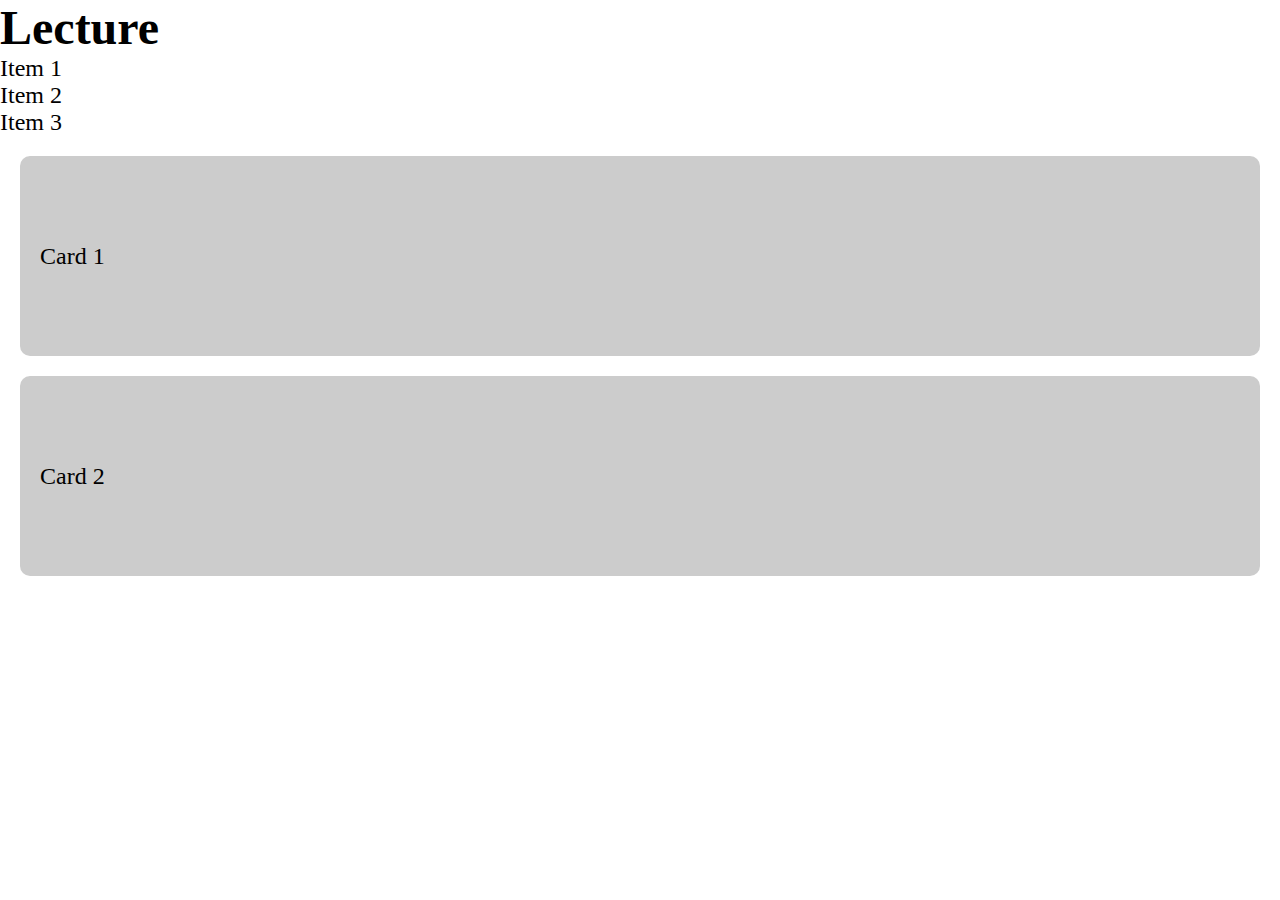
<file: dataset/index.html>
<!DOCTYPE html>
<html lang="en">
<head>
    <meta charset="UTF-8">
    <meta http-equiv="X-UA-Compatible" content="IE=edge">
    <meta name="viewport" content="width=device-width, initial-scale=1.0">
    <title>Document</title>

    <link rel="stylesheet" href="styles.css">
</head>
<body>
    <h1>Lecture</h1>

    <ul>
        <li>Item 1</li>
        <li>Item 2</li>
        <li>Item 3</li>
    </ul>

    <div class="card" data-price="300.50" data-product-id="35">
        <p>Card 1</p>
    </div>

    <div class="card" data-price="180.80" data-product-id="42">
        <p>Card 2</p>
    </div>

    <script src="./script.js"></script>
</body>
</html>
</file>
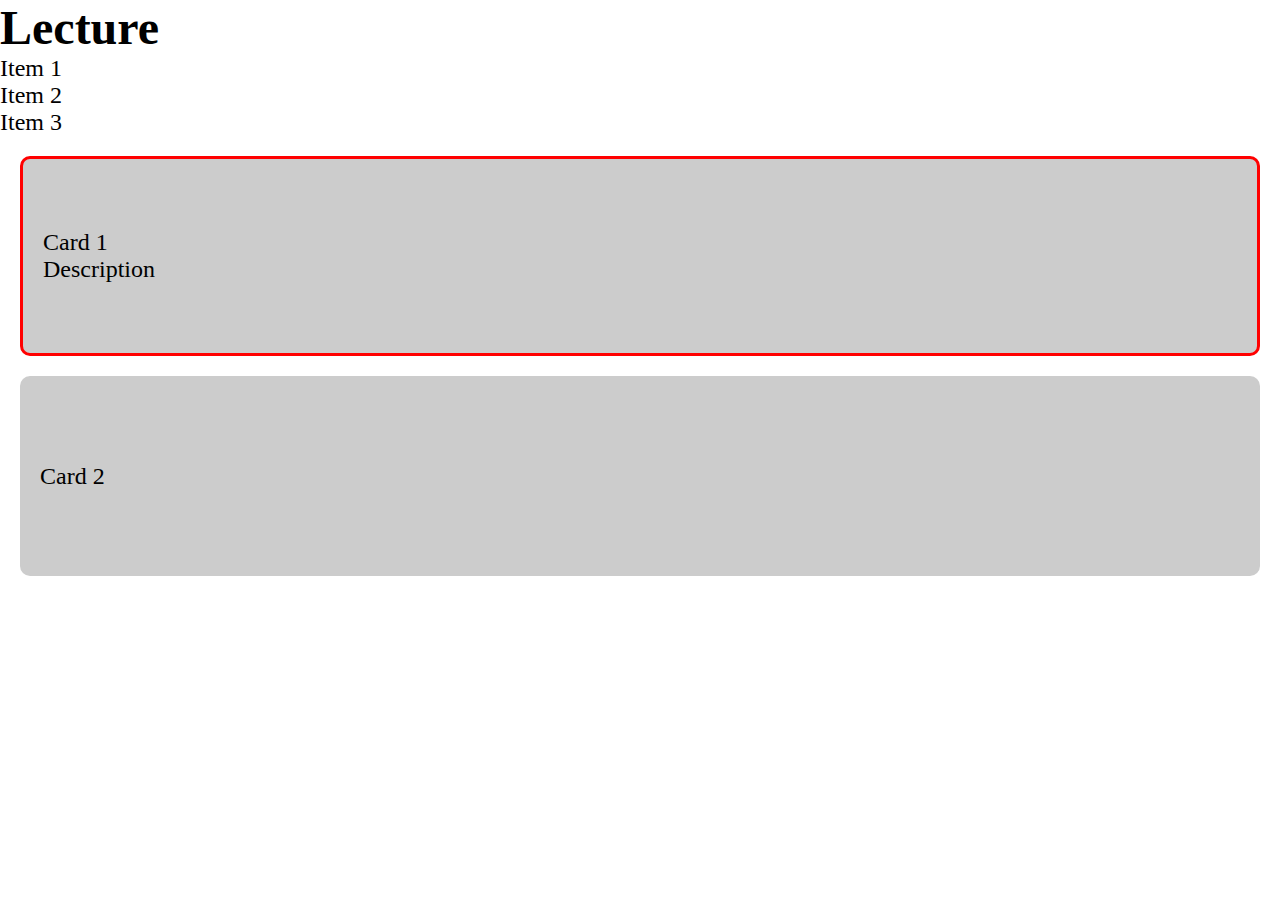
<file: dom-selection/index.html>
<!DOCTYPE html>
<html lang="en">
<head>
    <meta charset="UTF-8">
    <meta http-equiv="X-UA-Compatible" content="IE=edge">
    <meta name="viewport" content="width=device-width, initial-scale=1.0">
    <title>Document</title>

    <link rel="stylesheet" href="styles.css">
</head>
<body>
    <h1>Lecture</h1>

    <ul>
        <li>Item 1</li>
        <li>Item 2</li>
        <li>Item 3</li>
    </ul>

    <div class="card">
        <p>Card 1</p>
    </div>

    <div class="card">
        <p>Card 2</p>
    </div>

    <script src="./script.js"></script>
</body>
</html>
</file>
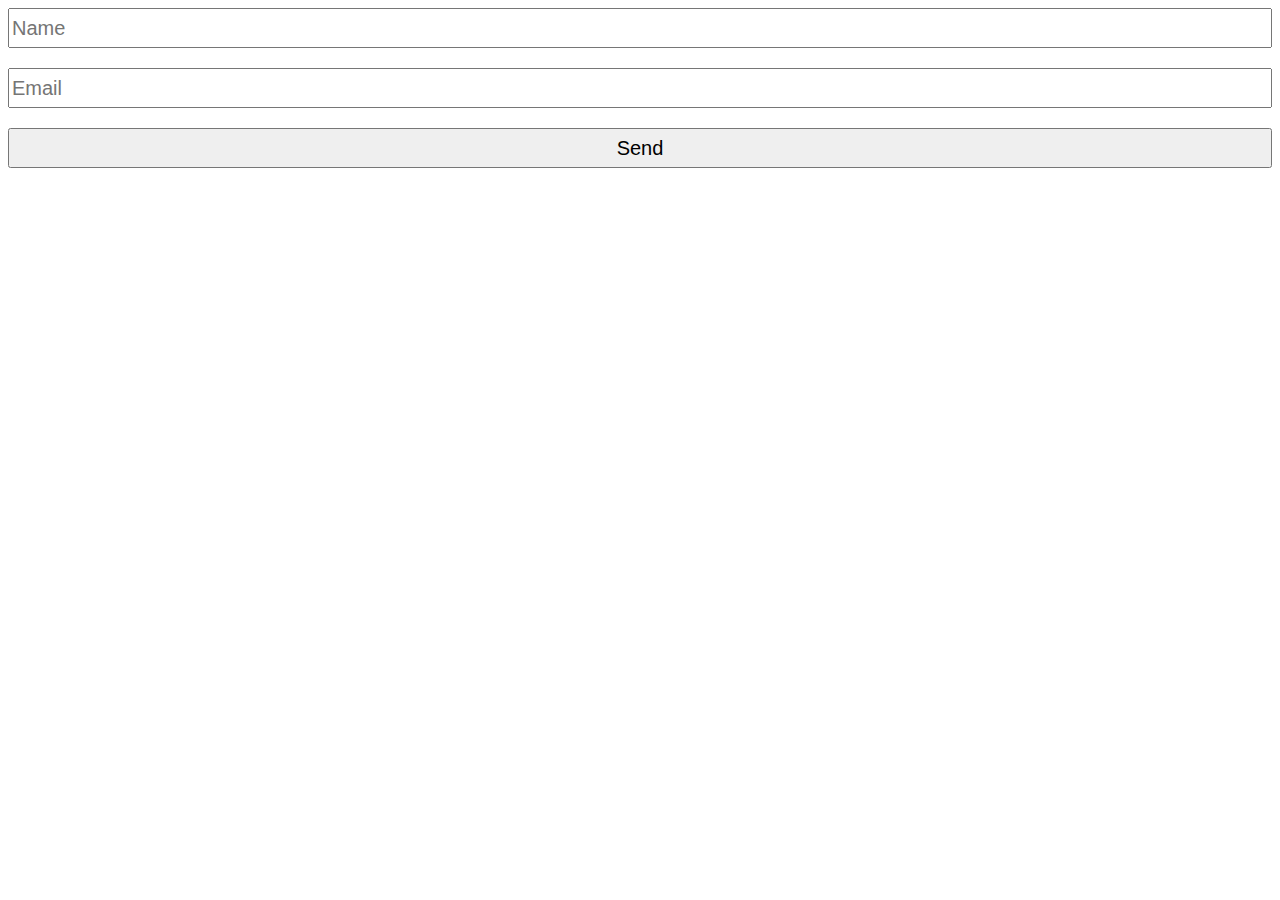
<file: events/index.html>
<!DOCTYPE html>
<html lang="en">
<head>
    <meta charset="UTF-8">
    <meta http-equiv="X-UA-Compatible" content="IE=edge">
    <meta name="viewport" content="width=device-width, initial-scale=1.0">
    <title>Document</title>

    <link rel="stylesheet" href="styles.css">
</head>
<body>
    <form name="signup" >
        <input name="name" type="text" placeholder="Name">
        <input name="email" type="text" placeholder="Email">
        <button name="btn" type="submit">Send</button>
    </form>

    <script src="./script.js"></script>
</body>
</html>
</file>
<file: dataset/styles.css>
* {
    box-sizing: border-box;
    padding: 0px;
    margin: 0px;
}

body {
    font-size: 24px;
}

.card {
    height: 200px;
    background-color: #ccc;
    padding: 20px;
    margin: 20px;
    border-radius: 10px;
    display: flex;
    flex-direction: column;
    justify-content: center;
}

.super-border {
    border: 3px solid red;
}
</file>
<file: dom-selection/styles.css>
* {
    box-sizing: border-box;
    padding: 0px;
    margin: 0px;
}

body {
    font-size: 24px;
}

.card {
    height: 200px;
    background-color: #ccc;
    padding: 20px;
    margin: 20px;
    border-radius: 10px;
    display: flex;
    flex-direction: column;
    justify-content: center;
}

.super-border {
    border: 3px solid red;
}
</file>
<file: events/styles.css>
* {
    box-sizing: border-box;
    font-size: 20px;
}

form {
    display: flex;
    flex-direction: column;
}

input, button {
    height: 40px;
    margin-bottom: 20px;
}

.input-error {
    solid: 1px solid red;
    background-color: #fdd;
}
</file>
